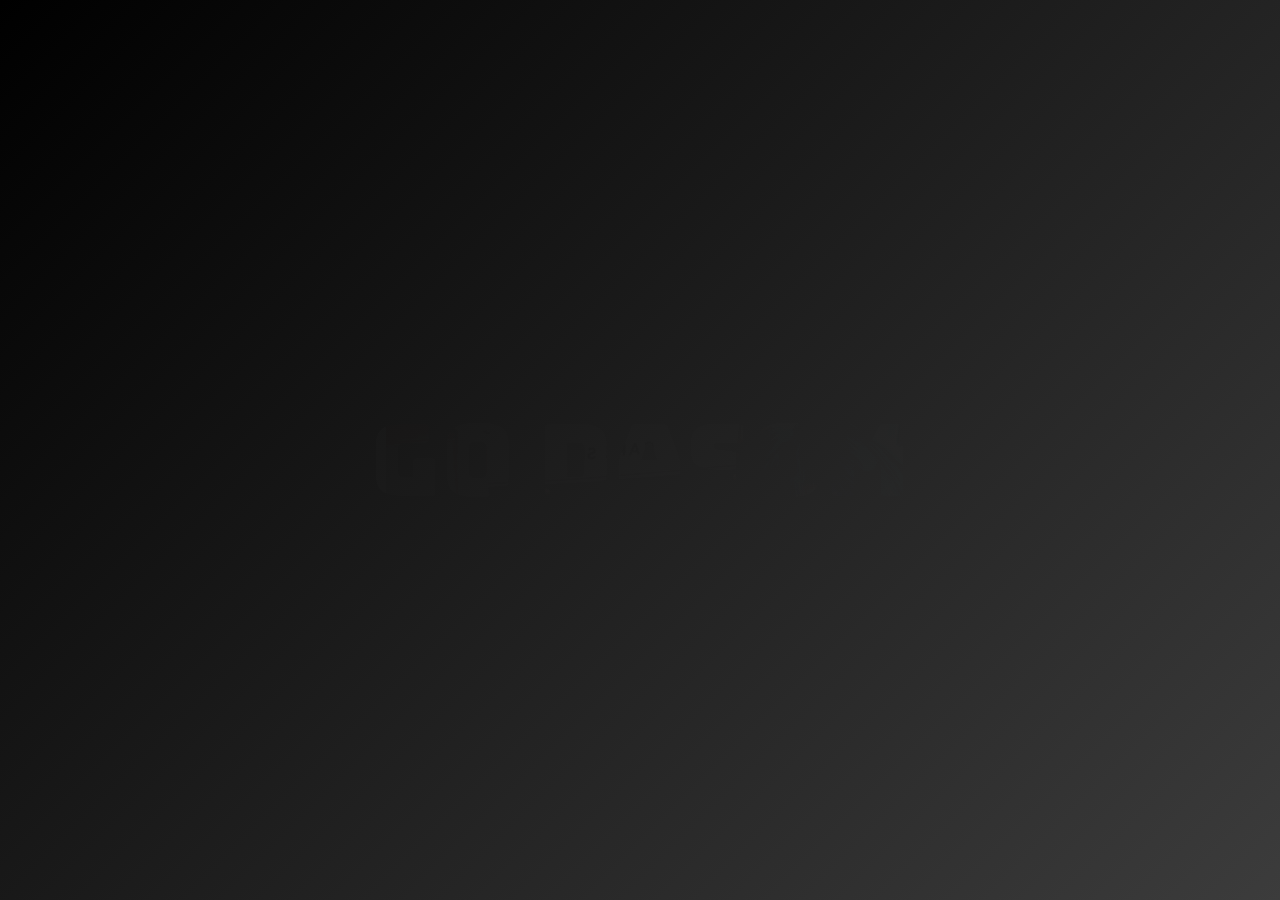
<file: index.html>
<!DOCTYPE>
<html>

    <head>
        <TITLE>Go Dasom - FromWithLove</TITLE>
        <meta name="Generator" content="Go Dasom - FromWithLove">
        <meta name="Author" content="tuantq">
        <meta name="Keywords" content="For women, never miss an opportunity to tell them they’re beautiful">
        <meta name="Description" content="For women, never miss an opportunity to tell them they’re beautiful">
        <link rel="shortcut icon" href="./images/favicon.jpg"
            type="image/x-icon">
        <meta property="og:title" content="Go Dasom - FromWithLove">
        <meta property="og:image" content="./images/bg.jpg">
        <link
            href="https://fonts.googleapis.com/css2?family=Bungee&family=Pacifico&family=Poppins:wght@400;500;600&display=swap"
            rel="stylesheet">
        <link rel="stylesheet" href="./css/style.css">
        <link rel="stylesheet" href="./css/text-center.css">
        <link rel="stylesheet" href="./css/heart.css">
        <link rel="stylesheet" href="./css/heart-fly.css">

    </head>

    <body onclick="play()">
        <audio id="my_audio" preload="none">
            <source src="./audio/audio.ogg" type="audio/ogg">
            <source src="./audio/audio.mp3" type="audio/mpeg">
            Your browser does not support the audio element.
        </audio>
        <canvas id="pinkboard">
            <canvas id="pinkboard">
            </canvas>
        </canvas>

        <div class="effect-text container-text" id='text'>
            Go Dasom
        </div>
        <div class="bg_heart"></div>

        <!-- js -->
        <script src="js/heart.js"></script>
        <script
            src="https://cdnjs.cloudflare.com/ajax/libs/jquery/3.6.1/jquery.min.js"></script>
        <script src="./js/script.js"></script>
        <script src="./js/heart-fly.js"></script>
        <script>
            $('#text').hide().delay(500).fadeIn(3000);
        </script>
        <script>
            function play () {
                var audio = document.getElementById("my_audio");
                audio.play();
            }
        </script>
    </body>

</html>
</file>
<file: css/style.css>
body {
    font-family: "Pacifico", cursive;
    position: relative;
}

.effect-text {
    font-size: 50px;
    color: #edf2f4;
    position: absolute;
    top: 50%;
    left: 50%;
    transform: translate(-50%, -50%);
    cursor: pointer;
}

.tiny-heart {
    position: absolute;
    opacity: 0;
    background-color: #d90429;
    box-shadow: 0px 0px 50px 4px rgba(239, 35, 60, 0.7);
    animation: animated-heart infinite ease-in;
}

.tiny-heart:before,
.tiny-heart:after {
    content: "";
    position: absolute;
    border-radius: 50%;
    top: 0;
    left: 0;
    width: 100%;
    height: 100%;
    background-color: #d90429;
}

.tiny-heart:before {
    transform: translateX(-50%);
}

.tiny-heart:after {
    transform: translateY(-50%);
}


@keyframes animated-heart {
    0% {
        opacity: 0;
        transform: translate(0, 0) rotate(45deg);
    }

    50% {
        opacity: 1;
        transform: translate(0, -40%) rotate(45deg);
    }

    100% {
        opacity: 0;
        transform: translate(0, -1000%) rotate(45deg);
    }
}
</file>
<file: css/text-center.css>
@keyframes filling {
    from {
        background-position: center 25%;
    }

    to {
        background-position: center 50%;
    }
}

.container-text {
    background-image: url('../images/bg-2.jpg');
    -webkit-text-fill-color: transparent;
    -webkit-background-clip: text;
    color: #ffffff;
    padding-top: 20px;
    font-size: 100px;
    font-family: "Bungee", cursive;
    animation: filling 3s ease forwards;
    text-align: center;
    background-size: auto;
}
</file>
<file: css/heart.css>
html,
body {
    overflow: hidden;
    padding: 0;
    margin: 0;
    background: linear-gradient(-45deg, rgb(0, 0, 0), rgb(0, 0, 0), rgb(80, 80, 80), rgb(0, 0, 0));
    background-size: 400% 400%;
    animation: gradient 3s ease infinite;
}

@keyframes gradient {
    0% {
        background-position: 0% 50%;
    }

    50% {
        background-position: 100% 50%;
    }

    100% {
        background-position: 0% 50%;
    }
}

canvas {
    position: absolute;
    width: 100%;
    height: 100%;
}

canvas {
    /* top: 50%;
            left: 50%; */
    z-index: 1;
    display: block;
    position: absolute;
    transform: translate(-100%, -100%);
    animation: heart 1.5s ease infinite
}

@keyframes heart {
    0% {
        transform: scale(1.5);
    }

    30% {
        transform: scale(1.6);
    }

    50% {
        transform: scale(1.7);
    }

    60% {
        transform: scale(1.8);
    }

    100% {
        transform: scale(1.5);
    }
}
</file>
<file: css/heart-fly.css>
.bg_heart {
    position: relative;
    top: 0;
    left: 0;
    width: 100%;
    height: 100%;
    overflow: hidden;
}

.heart {
    position: absolute;
    top: -50%;
    -webkit-transform: rotate(-45deg);
    -moz-transform: rotate(-45deg);
    -m-transform: rotate(-45deg);
    transform: rotate(-45deg);
}

.heart:before {
    position: absolute;
    top: -50%;
    left: 0;
    display: block;
    content: "";
    width: 100%;
    height: 100%;
    background: inherit;
    border-radius: 100%;
}

.heart:after {
    position: absolute;
    top: 0;
    right: -50%;
    display: block;
    content: "";
    width: 100%;
    height: 100%;
    background: inherit;
    border-radius: 100%;
}

@-webkit-keyframes love {
    0% {
        top: 110%;
    }
}

@-moz-keyframes love {
    0% {
        top: 110%;
    }
}

@-ms-keyframes love {
    0% {
        top: 110%;
    }
}

@keyframes love {
    0% {
        top: 110%;
    }
}
</file>
